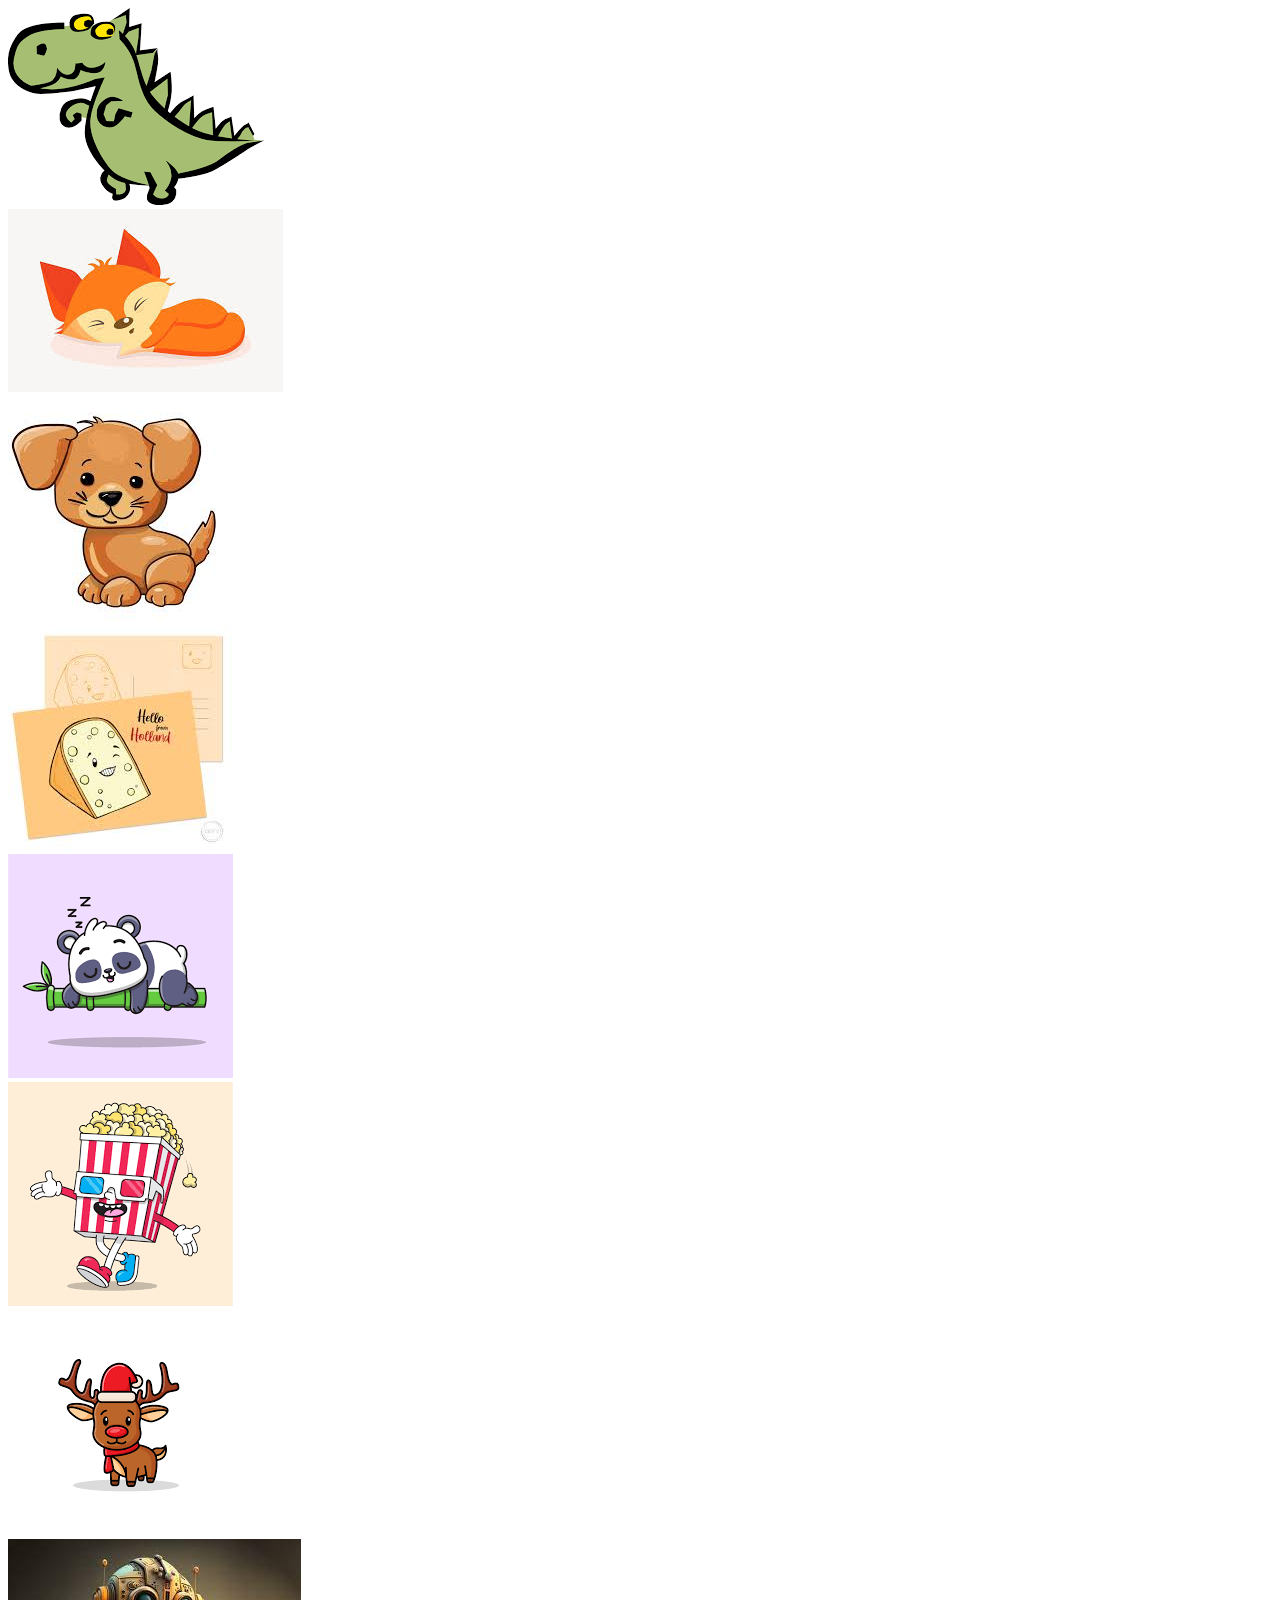
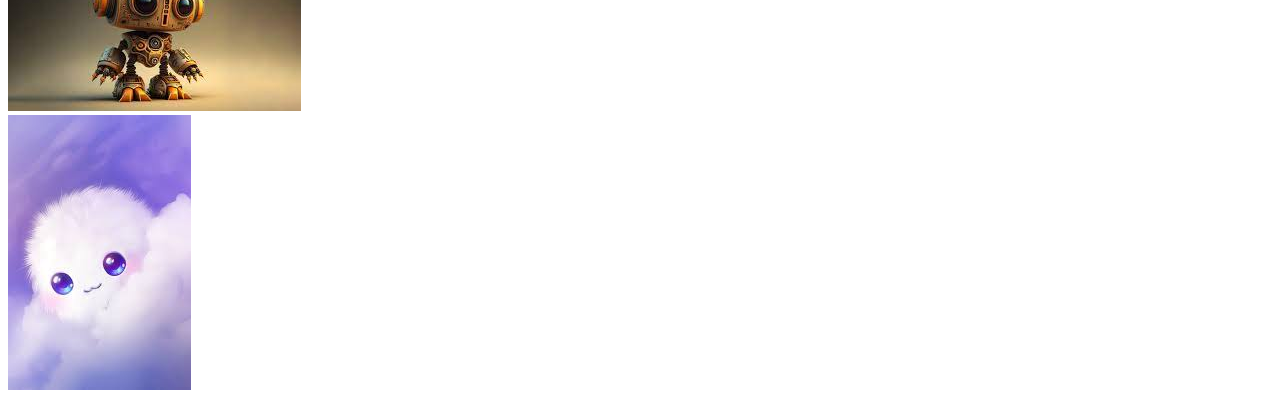
<file: index.html>
<!DOCTYPE html>
<html lang="nl">
<head>
<!-- Verplichte metatags -->
<meta charset="utf-8">
<meta name="viewport" content="width=device-width, initial-scale=1">
<!-- Bootstrap-CSS -->
<link
href="https://cdn.jsdelivr.net/npm/bootstrap@5.3.0-alpha1/dist/css/bootstrap.min.css" rel="stylesheet"
integrity="sha384-GLhlTQ8iRABdZLl6O3oVMWSktQOp6b7In1Zl3/Jr59b6EGGoI1aFkw7cmDA6j6gD"
crossorigin="anonymous">
<link rel="stylesheet" type="text/css" href="stijl.css">
<title>Index</title>
</head>
<body>
<div class="container-sm">
<div class="row row-cols-3">
<div class="col">
</div>
</div>
<div class="row row-cols-3">
<div class="col">
<img src="dino.jpg"></div>
<div class="col">
<img src="fox.jpg"></div>
<div class="col">
<img src="hond.jpg"></div>
<div class="col">
<img src="kaas.jpg"></div>
<div class="col">
<img src="panda.jpg"></div>
<div class="col">
<img src="popcorn.jpg"></div>
<div class="col">
<img src="rendier.jpg"></div>
<div class="col">
<img src="robot.jpg"></div>
<div class="col">
<img src="wolk.jpg"></div>
</div>
</div>
<!--Bootstrap-JavaScript-->
<script
src="https://cdn.jsdelivr.net/npm/bootstrap@5.3.0-alpha1/dist/js/bootstrap.bundle.min.js"
integrity=
"sha384-w76AqPfDkMBDXo30jS1Sgez6pr3x5MlQ1ZAGC+nuZB+EYdgRZgiwxhTBTkF7CXvN"
crossorigin="anonymous">
</script>
</body>
</html>
</file>
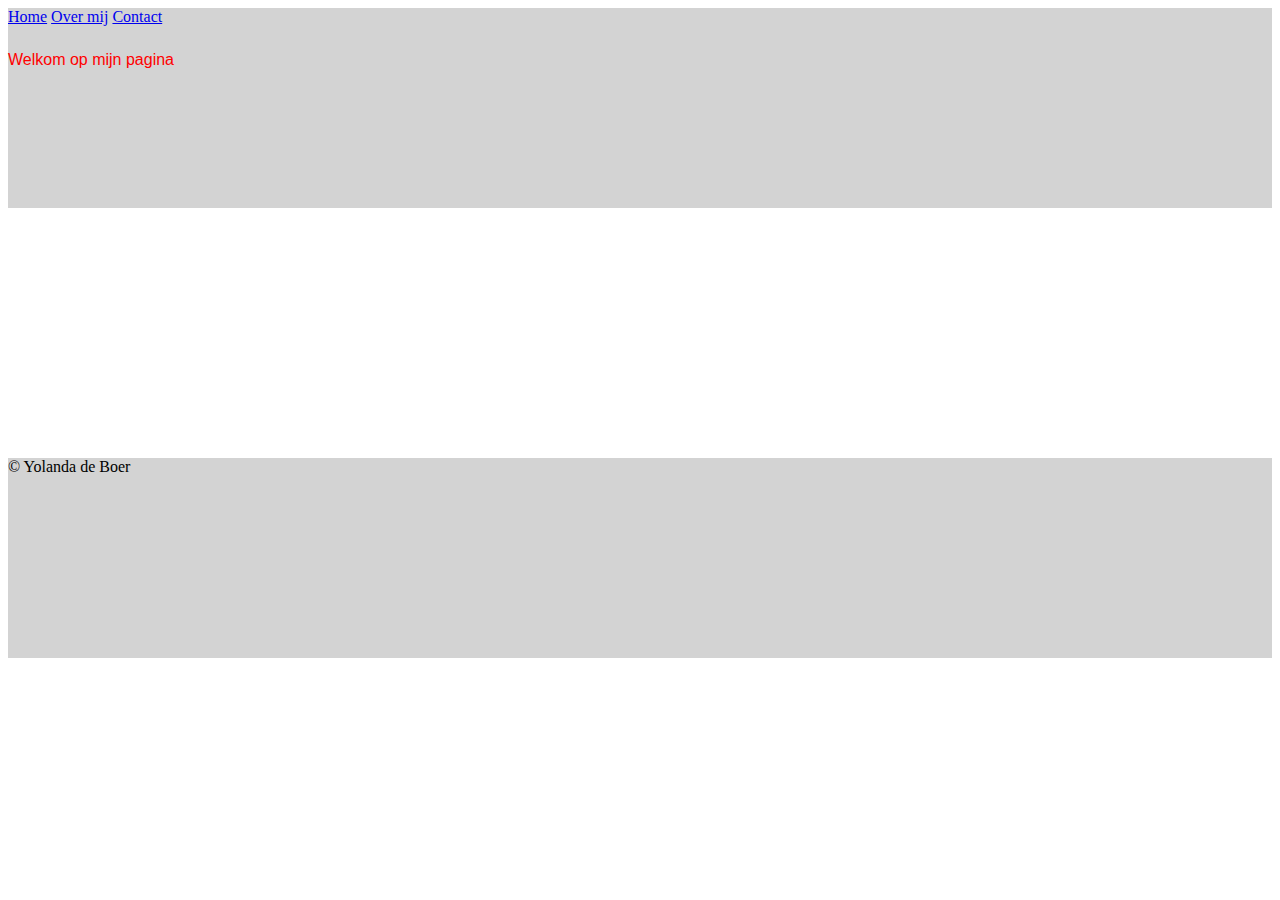
<file: a home.html>
<!DOCTYPE html>
<html lang="nl">
<head>
<!-- Verplichte metatags -->
<meta charset="utf-8">
<meta name="viewport" content="width=device-width, initial-scale=1">
<!-- Bootstrap-CSS -->
<link
href="https://cdn.jsdelivr.net/npm/bootstrap@5.3.0-alpha1/dist/css/bootstrap.min.css" rel="stylesheet"
integrity="sha384-GLhlTQ8iRABdZLl6O3oVMWSktQOp6b7In1Zl3/Jr59b6EGGoI1aFkw7cmDA6j6gD"
crossorigin="anonymous">
<link rel="stylesheet" type="text/css" href="stijl.css">
<title>Home</title>
</head>
<body>
<header>
<div class="container-sm">
<a href="index.html" class="button btn btn-primary">Home</a></button>
<a href="overmij.html" class="button btn btn-secondary">Over mij</a></button>
<a href="contact.html" class="btn btn-success">Contact</a></button>
</div>
<div class="container-sm">
<div class="row row-cols-3">
<div class="col">
<p class="fs-2">Welkom op mijn pagina</p>
</div>
</div>
</div>
</header>
<footer>&copy; Yolanda de Boer</footer>
<!--Bootstrap-JavaScript-->
<script
src="https://cdn.jsdelivr.net/npm/bootstrap@5.3.0-alpha1/dist/js/bootstrap.bundle.min.js"
integrity=
"sha384-w76AqPfDkMBDXo30jS1Sgez6pr3x5MlQ1ZAGC+nuZB+EYdgRZgiwxhTBTkF7CXvN"
crossorigin="anonymous">
</script>
</body>
</html>
</file>
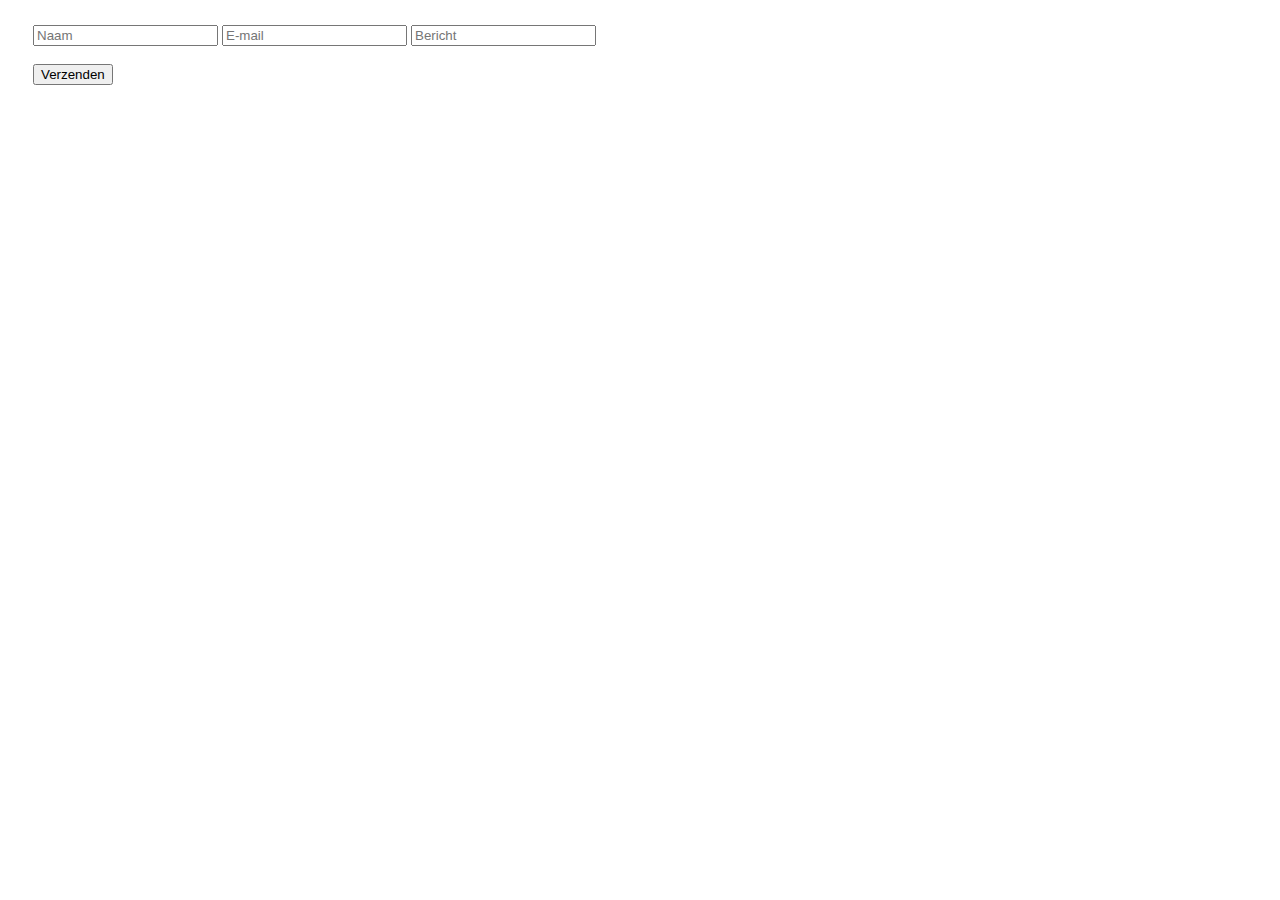
<file: contact.html>
<!DOCTYPE html>
<html lang="nl">
<head>
<!-- Verplichte metatags -->
<meta charset="utf-8">
<meta name="viewport" content="width=device-width, initial-scale=1">
<!-- Bootstrap-CSS -->
<link
href="https://cdn.jsdelivr.net/npm/bootstrap@5.3.0-alpha1/dist/css/bootstrap.min.css" rel="stylesheet"
integrity="sha384-GLhlTQ8iRABdZLl6O3oVMWSktQOp6b7In1Zl3/Jr59b6EGGoI1aFkw7cmDA6j6gD"
crossorigin="anonymous">
<link rel="stylesheet" type="text/css" href="stijl.css">
<title>contact</title>
</head>
<body>
<div class="container-sm">
<form>
<div class="row">
<div class="col">
<input type="text"  placeholder="Naam" label="naam">
<input type="email"  placeholder="E-mail" label="E-mail">
<input type="text"  placeholder="Bericht" label="bericht"> <br><br>
<input type="submit" value="Verzenden">
</form>
</div>
</div>
<!--Bootstrap-JavaScript-->
<script
src="https://cdn.jsdelivr.net/npm/bootstrap@5.3.0-alpha1/dist/js/bootstrap.bundle.min.js"
integrity=
"sha384-w76AqPfDkMBDXo30jS1Sgez6pr3x5MlQ1ZAGC+nuZB+EYdgRZgiwxhTBTkF7CXvN"
crossorigin="anonymous">
</script>
</body>
</html>
</file>
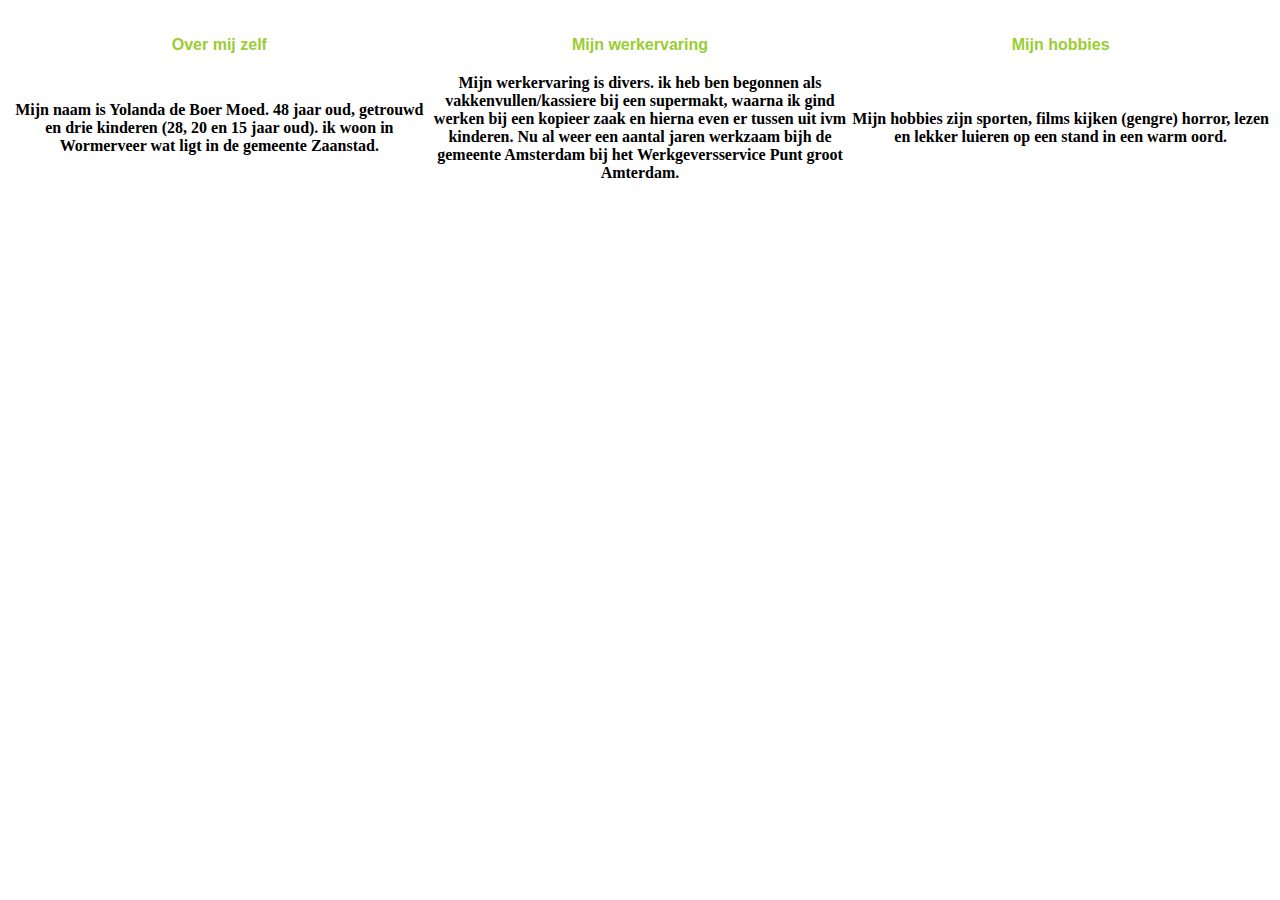
<file: overmij.html>
<!DOCTYPE html>
<html lang="nl">
<head>
<!-- Verplichte metatags -->
<meta charset="utf-8">
<meta name="viewport" content="width=device-width, initial-scale=1">
<!-- Bootstrap-CSS -->
<link
href="https://cdn.jsdelivr.net/npm/bootstrap@5.3.0-alpha1/dist/css/bootstrap.min.css" rel="stylesheet"
integrity="sha384-GLhlTQ8iRABdZLl6O3oVMWSktQOp6b7In1Zl3/Jr59b6EGGoI1aFkw7cmDA6j6gD"
crossorigin="anonymous">
<link rel="stylesheet" type="text/css" href="stijl.css">
<title>Over mijn zelf</title>
</head>
<body>  
<div class="container-sm">
<table class="table">
<thead>
<tr>
<th scope="col"><p class="fs-3">Over mij zelf</p></th>
<th scope="col"><p class="fs-3">Mijn werkervaring</p></th>
<th scope="col"><p class="fs-3">Mijn hobbies</p></th>
</tr>
</thead>
<tbody>
<tr>
<th scope="row">Mijn naam is Yolanda de Boer Moed. 48 jaar oud, getrouwd en drie kinderen (28, 20 en 15 jaar oud). ik woon in Wormerveer wat ligt in de gemeente Zaanstad.</th>
<th scope="row">Mijn werkervaring is divers. ik heb ben begonnen als vakkenvullen/kassiere bij een supermakt, waarna ik gind werken bij een kopieer zaak en hierna even er tussen uit ivm kinderen. Nu al weer een aantal jaren werkzaam bijh de gemeente Amsterdam bij het Werkgeversservice Punt groot Amterdam. </th>
<th scope="row">Mijn hobbies zijn sporten, films kijken (gengre) horror, lezen en lekker luieren op een stand in een warm oord. </th>
</tr>
</tbody>
</table>
</div>
</div>
</div>
<!--Bootstrap-JavaScript-->
<script
src="https://cdn.jsdelivr.net/npm/bootstrap@5.3.0-alpha1/dist/js/bootstrap.bundle.min.js"
integrity=
"sha384-w76AqPfDkMBDXo30jS1Sgez6pr3x5MlQ1ZAGC+nuZB+EYdgRZgiwxhTBTkF7CXvN"
crossorigin="anonymous">
</script>
</body>
</html>
</file>
<file: stijl.css>
th{
    width:25%;
}
form{
    margin:25px;
}
header{
    width:100%;
    height:200px;
    background-color:lightgrey;
    color:red;
}
p{ 
    margin-top: 25px;
    color:red;
    font-family: Arial, "Helvetica Neue", Helvetica, sans-serif;
}
footer{
    height:200px;
    width:100%;
    background-color:lightgray;
    text-align: left;
    margin-top: 250px;
}
.fs-3{
    color:yellowgreen;
}
</file>
